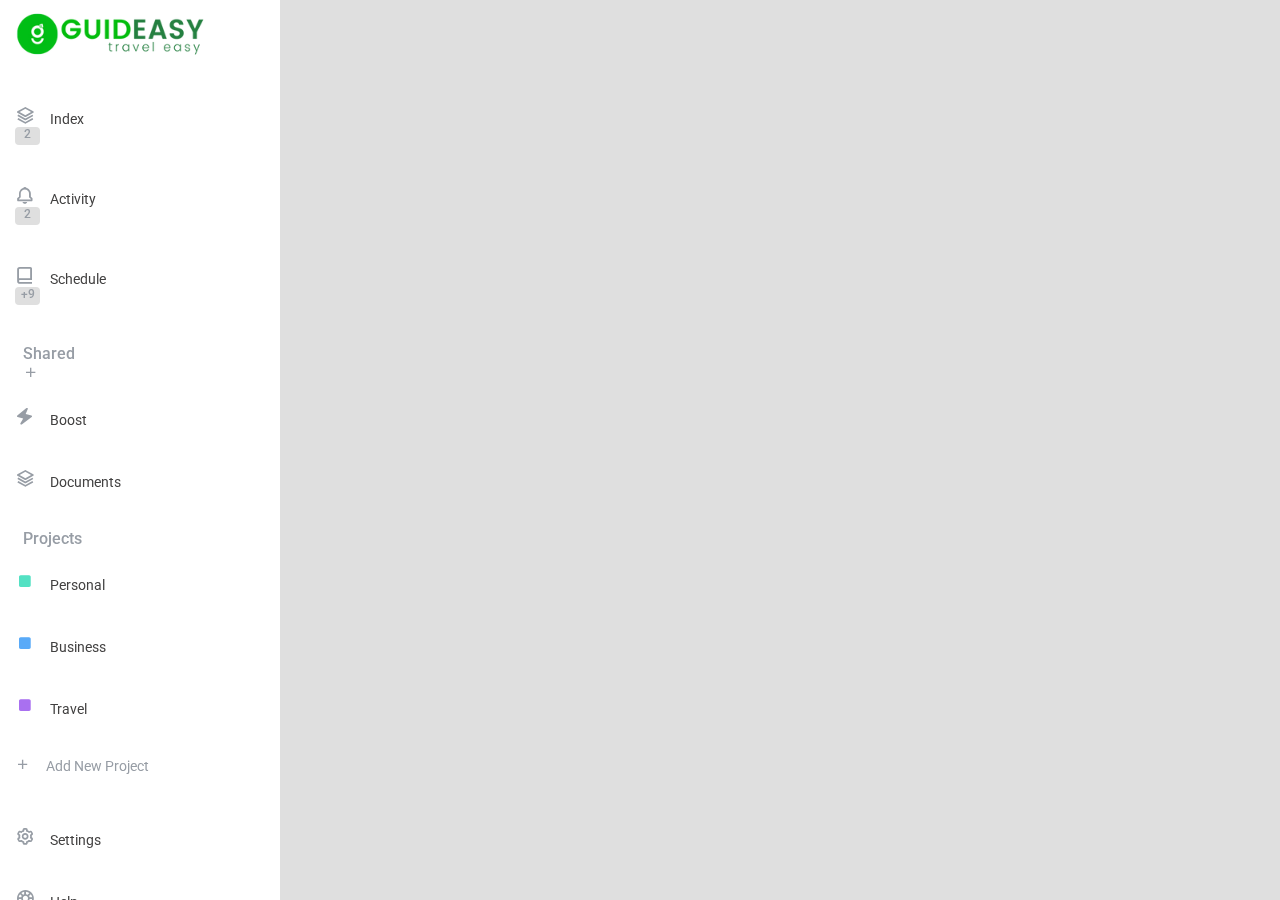
<file: demo.html>
<!DOCTYPE html>
<html lang="en">

<head>
   <meta charset="UTF-8">
   <meta http-equiv="X-UA-Compatible" content="IE=edge">
   <meta name="viewport" content="width=device-width, initial-scale=1.0">
   <link rel="stylesheet" href="https://cdnjs.cloudflare.com/ajax/libs/bootstrap/5.1.3/css/bootstrap.min.css"
      integrity="sha512-GQGU0fMMi238uA+a/bdWJfpUGKUkBdgfFdgBm72SUQ6BeyWjoY/ton0tEjH+OSH9iP4Dfh+7HM0I9f5eR0L/4w=="
      crossorigin="anonymous" referrerpolicy="no-referrer" />

   <link rel="stylesheet" href="https://cdnjs.cloudflare.com/ajax/libs/font-awesome/6.0.0-beta2/css/all.min.css" />
   <link href="https://fonts.googleapis.com/css2?family=Material+Icons+Outlined" rel="stylesheet">
   <link href='https://unpkg.com/boxicons@2.1.2/css/boxicons.min.css' rel='stylesheet'>
   <link rel="stylesheet" href="./assets/css/main.css">

   <script src="https://cdnjs.cloudflare.com/ajax/libs/jquery/3.6.0/jquery.min.js"
      integrity="sha512-894YE6QWD5I59HgZOGReFYm4dnWc1Qt5NtvYSaNcOP+u1T9qYdvdihz0PPSiiqn/+/3e7Jo4EaG7TubfWGUrMQ=="
      crossorigin="anonymous" referrerpolicy="no-referrer"></script>
   <title>Guideasy</title>
</head>

<body>
   <header>
   </header>
   <main>
      <section class="sidebar">
         <div class="brand-logo">
            <img src="./assets/images/brand-logo.png" alt="Logo">
         </div>
         <div class="d-flex flex-column justify-content-between all-menu">
            <div>
               <div class="main-menu">
                  <ul>
                     <li>
                        <a href="javascript:;" class="d-flex justify-content-between align-items-center">
                           <div class="d-flex align-items-center">
                              <!-- <i class="material-icons-outlined"> layers</i> -->
                              <i class='bx bx-layer'></i>
                              <span>Index</span>
                           </div>
                           <div class="counter">
                              2
                           </div>
                        </a>
                     </li>
                     <li>
                        <a href="javascript:;" class="d-flex justify-content-between align-items-center">
                           <div class="d-flex align-items-center">
                              <!-- <i class="material-icons-outlined position-relative"> notifications
                     <span
                        class="position-absolute translate-middle p-1 bg-danger border border-light rounded-circle">
                  </i> -->
                              <i class='bx bx-bell'>
                                 <span
                                    class="position-absolute translate-middle p-1 bg-danger border border-light rounded-circle">

                              </i>
                              <span>Activity</span>
                           </div>
                           <div class="counter">
                              2
                           </div>
                        </a>
                     </li>
                     <li>
                        <a href="javascript:;" class="d-flex justify-content-between align-items-center">
                           <div class="d-flex align-items-center">
                              <!-- <i class="material-icons-outlined">filter_none</i> -->
                              <i class='bx bx-book-alt'></i>
                              <span>Schedule</span>
                           </div>
                           <div class="counter">
                              +9
                           </div>
                        </a>
                     </li>
                  </ul>
               </div>
               <div class="main-menu">
                  <div class="d-flex justify-content-between align-items-center menu-title">
                     <div>Shared</div>
                     <div><i class='bx bx-plus'></i></div>
                  </div>
                  <ul>
                     <li>
                        <a href="javascript:;" class="d-flex justify-content-between align-items-center">
                           <div class="d-flex align-items-center">
                              <!-- <i class="material-icons-outlined"> electric_bolt</i> -->
                              <i class='bx bxs-zap'></i>
                              <span>Boost</span>
                           </div>
                        </a>
                     </li>
                     <li>
                        <a href="javascript:;" class="d-flex justify-content-between align-items-center">
                           <div class="d-flex align-items-center">
                              <!-- <i class="material-icons-outlined"> layers</i> -->
                              <i class='bx bx-layer'></i>
                              <span>Documents</span>
                           </div>
                        </a>
                     </li>
                  </ul>
               </div>
               <div class="main-menu">
                  <div class="d-flex justify-content-between menu-title">
                     <div>Projects</div>
                  </div>
                  <ul>
                     <li>
                        <a href="javascript:;" class="d-flex justify-content-between align-items-center">
                           <div class="d-flex align-items-center">
                              <!-- <i class="fa-solid fa-square text-danger"></i> -->
                              <i class='bx bxs-checkbox color-teal-300'></i>
                              <span>Personal</span>
                           </div>
                        </a>
                     </li>
                     <li>
                        <a href="javascript:;" class="d-flex justify-content-between align-items-center">
                           <div class="d-flex align-items-center">
                              <i class='bx bxs-checkbox color-blue-300'></i>
                              <span>Business</span>
                           </div>

                        </a>
                     </li>
                     <li>
                        <a href="javascript:;" class="d-flex justify-content-between align-items-center">
                           <div class="d-flex align-items-center">
                              <i class='bx bxs-checkbox color-indigo-300'></i>
                              <span>Travel</span>
                           </div>
                        </a>
                     </li>
                     <li>
                        <a href="javascript:;" class="d-flex justify-content-between align-items-center">
                           <div class="d-flex align-items-center">
                              <i class='bx bx-plus fs-16 border rounded-3'></i>
                              <span class="text-base">Add New Project</span>
                           </div>
                        </a>
                     </li>
                  </ul>
               </div>
            </div>

            <div>
               <div class="main-menu">
                  <ul>
                     <li>
                        <a href="javascript:;" class="d-flex justify-content-between align-items-center">
                           <div class="d-flex align-items-center">
                              <i class='bx bx-cog'></i>
                              <span>Settings</span>
                           </div>
                        </a>
                     </li>
                     <li>
                        <a href="javascript:;" class="d-flex justify-content-between align-items-center">
                           <div class="d-flex align-items-center">
                              <i class='bx bx-color'></i>
                              <span>Help</span>
                           </div>
                        </a>
                     </li>
                  </ul>
               </div>
               <div class="dropdown">
                  <a role="button" id="user-btn-dropdown" data-bs-toggle="dropdown" aria-expanded="false">
                     <div class="d-flex align-items-center justify-content-between user-btn">
                        <div class="d-flex align-items-center ">
                           <div class="user-img">
                              <img src="./assets/images/aamroni.jpg" alt="">
                           </div>
                           <div class="lh-1">
                              <p class="text-dark fw-400">md.aamroni</p>
                              <p class="fs-14 text-base">aamroni@gmail.com</p>
                           </div>
                        </div>
                        <div>
                           <i class='bx bx-expand-vertical text-base'></i>
                        </div>
                     </div>
                  </a>
                  <ul class="dropdown-menu" aria-labelledby="user-btn-dropdown">
                     <li>
                        <a class="dropdown-item" href="javascript:;">
                           <div class="d-flex align-items-center user-btn">
                              <div class="user-img">
                                 <img src="./assets/images/aamroni.jpg" alt="">
                              </div>
                              <div class="lh-1">
                                 <p class="text-dark fw-400">md.aamroni</p>
                                 <p class="fs-14 text-base">aamroni@gmail.com</p>
                              </div>
                           </div>
                        </a>
                     </li>
                     <li>
                        <a class="dropdown-item" href="javascript:;">
                           <div class="d-flex align-items-center">
                              <i class='bx bx-folder text-base fs-22 me-2'></i>
                              <span class="fs-14 fw-400">Integration</span>
                           </div>
                        </a>
                     </li>
                     <li>
                        <a class="dropdown-item" href="javascript:;">
                           <div class="d-flex align-items-center">
                              <i class='bx bx-time-five text-base fs-20 me-2'></i>
                              <span class="fs-14 fw-400">History</span>
                           </div>
                        </a>
                     </li>
                     <li>
                        <a class="dropdown-item" href="javascript:;">
                           <div class="d-flex align-items-center">
                              <i class='bx bx-star text-warning fs-22 me-2'></i>
                              <span class="fs-14 fw-400">Upgrade to Pro</span>
                           </div>
                        </a>
                     </li>
                     <li>
                        <a class="dropdown-item" href="javascript:;">
                           <div class="d-flex align-items-center">
                              <i class='bx bx-log-out bx-flip-horizontal text-base fs-22 me-2'></i>
                              <span class="fs-14 fw-400">Logout</span>
                           </div>
                        </a>
                     </li>
                     <li class="ps-3 mt-2">
                        <span class="text-base fs-14 fw-400 lh-1">v1.0.01 . Guideasy Ltd</span>
                     </li>
                  </ul>
               </div>
            </div>
         </div>
      </section>
   </main>

   <footer>
   </footer>

   <script src="https://cdn.jsdelivr.net/npm/bootstrap@5.1.3/dist/js/bootstrap.bundle.min.js"
      integrity="sha384-ka7Sk0Gln4gmtz2MlQnikT1wXgYsOg+OMhuP+IlRH9sENBO0LRn5q+8nbTov4+1p" crossorigin="anonymous">
   </script>
</body>

</html>
</file>
<file: assets/css/main.css>
@import url("https://fonts.googleapis.com/css2?family=Poppins:ital,wght@0,100;0,200;0,300;0,400;0,500;0,600;0,700;0,800;0,900;1,100;1,200;1,300;1,400;1,500;1,600;1,700;1,800;1,900&display=swap");
@import url("https://fonts.googleapis.com/css2?family=Roboto:wght@100;300;400;500;700;900&display=swap");
.text-primary {
  color: #009F6E !important;
}

:root {
  --color-bg-primary: #dfdfdf;
  --color-bg-secondary: #fff;
  --color-base: #009F6E;
  --color-text-base: #979da5;
  --color-text-deep: #424141;
  --color-text-deep-in: #424141;
  --color-text-white: #ffffff;
  --color-bg-footer-w: #f7f7f7;
  --color-bg-footer: #1a1f22;
  --color-text-deep-f: #ffff;
  --color-hover-bg: #EAF9F2;
  --color-hover-color: #009F6E;
  --theme: "light";
}

@media (prefers-color-scheme: dark) {
  :root {
    --color-bg-primary: #212529;
    --color-bg-secondary: #34373a;
    --color-base: #11703b;
    --color-text-deep: #fff;
    --color-bg-footer: #1a1f22;
    --color-text-deep-f: #fff;
    --color-hover-bg: #327d3e;
    --color-hover-color: #f8f8f8;
    --theme: "dark";
  }
}

.text-base {
  color: var(--color-text-base);
}

.color-indigo-300 {
  color: #a970f0 !important;
}

.color-blue-300 {
  color: #59AAF8 !important;
}

.color-purple-300 {
  color: #AD8ED5 !important;
}

.color-pink-300 {
  color: #F381B2 !important;
}

.color-red-300 {
  color: #F8818F !important;
}

.color-orange-300 {
  color: #FFAF7A !important;
}

.color-yellow-300 {
  color: #FFD879 !important;
}

.color-green-300 {
  color: #62B89A !important;
}

.color-teal-300 {
  color: #53E1C3 !important;
}

* {
  margin: 0;
  padding: 0;
  -webkit-box-sizing: border-box;
          box-sizing: border-box;
}

body {
  background-color: var(--color-bg-primary);
  color: var(--color-text-base);
  font-family: "Roboto", sans-serif;
  height: 100%;
  overflow-x: hidden !important;
  position: relative;
}

::-webkit-scrollbar {
  width: 6px;
}

::-webkit-scrollbar-track {
  -webkit-box-shadow: inset 0 0 5px rgba(0, 0, 0, 0.5);
  border-radius: 4px;
}

::-webkit-scrollbar-thumb {
  border-radius: 4px;
  -webkit-box-shadow: inset 0 0 55px var(--color-text-base);
}

@media (max-width: 768.99px) {
  ::-webkit-scrollbar {
    height: 4px;
  }
  ::-webkit-scrollbar-thumb {
    border-radius: 4px;
    -webkit-box-shadow: inset 0 0 65px #004f09;
  }
}

ul {
  margin: 0;
  padding: 0;
}

ul li {
  list-style: none;
}

a {
  text-decoration: none;
}

p {
  margin: 0;
  padding: 0;
}

h1,
h2,
h3,
h4,
h5,
h6 {
  font-weight: bold;
  margin: 0;
  padding: 0;
}

.text-dark {
  color: var(--color-text-deep) !important;
}

.text-dark-in {
  color: #424141 !important;
}

.text-base {
  color: var(--color-text-base) !important;
}

/**
 * @todo font-size 
 * @date 12 March 2022 
 */
.fs-10 {
  font-size: 10px !important;
}

.fs-12 {
  font-size: 12px !important;
}

.fs-14 {
  font-size: 14px !important;
}

.fs-16 {
  font-size: calc(14px + (16 - 14) * (100vw - 340px) / (1400 - 340)) !important;
}

.fs-18 {
  font-size: calc(16px + (18 - 16) * (100vw - 340px) / (1400 - 340)) !important;
}

.fs-20 {
  font-size: calc(18px + (20 - 18) * (100vw - 340px) / (1400 - 340));
}

.fs-22 {
  font-size: calc(19px + (22 - 19) * (100vw - 340px) / (1400 - 340));
}

.fs-24 {
  font-size: calc(20px + (24 - 20) * (100vw - 340px) / (1400 - 340));
}

.fs-26 {
  font-size: calc(20px + (26 - 20) * (100vw - 340px) / (1400 - 340));
}

.fs-28 {
  font-size: calc(21px + (28 - 21) * (100vw - 340px) / (1400 - 340));
}

.fs-30 {
  font-size: calc(22px + (30 - 22) * (100vw - 340px) / (1400 - 340));
}

.fs-32 {
  font-size: calc(22px + (32 - 22) * (100vw - 340px) / (1400 - 340));
}

.fs-34 {
  font-size: calc(23px + (34 - 23) * (100vw - 340px) / (1400 - 340));
}

.fs-36 {
  font-size: calc(24px + (36 - 24) * (100vw - 340px) / (1400 - 340));
}

.fs-38 {
  font-size: calc(25px + (38 - 25) * (100vw - 340px) / (1400 - 340));
}

.fs-40 {
  font-size: calc(26px + (40 - 26) * (100vw - 340px) / (1400 - 340));
}

.fs-42 {
  font-size: calc(27px + (42 - 27) * (100vw - 340px) / (1400 - 340));
}

.fs-44 {
  font-size: calc(28px + (44 - 28) * (100vw - 340px) / (1400 - 340));
}

.fs-46 {
  font-size: calc(29px + (46 - 29) * (100vw - 340px) / (1400 - 340));
}

.fs-48 {
  font-size: calc(30px + (48 - 30) * (100vw - 340px) / (1400 - 340));
}

.fs-50 {
  font-size: calc(32px + (50 - 32) * (100vw - 340px) / (1400 - 340));
}

.fw-400 {
  font-weight: 400 !important;
}

.fw-500 {
  font-weight: 500 !important;
}

.fw-600 {
  font-weight: 600 !important;
}

.fw-900 {
  font-weight: 900 !important;
}

/**
 * @todo Boxicon
 * @date 31-03-22 
 */
.menu-expand-btn {
  position: absolute;
  top: 28%;
  right: -10px;
  background: transparent;
  color: #338041;
  border: 1px solid var(--color-text-deep);
  width: 25px;
  height: 25px;
  border-radius: 100%;
  text-align: center;
  padding-right: 2px;
  padding-top: 2px;
  cursor: pointer;
}

.menu-expand-btn:hover {
  -webkit-transform: scale(1.05);
          transform: scale(1.05);
}

/**
 * @todo Boxicon
 * @date 31-03-22 
 */
.bx {
  line-height: 1.2;
}

/**
 * @todo Boxicon
 * @date 31-03-22 
 */
.tooltip-inner {
  max-width: 320px;
}

/**
 * @todo sidebar
 * @date 29-03-22 
 */
.sidebar {
  position: fixed;
  left: 0;
  top: 0;
  height: 100vh;
  width: 280px;
  background: var(--color-bg-secondary);
  z-index: 1;
}

.sidebar .brand-logo {
  height: 68px;
  padding: 10px 15px;
  margin-bottom: 16px;
}

.sidebar .brand-logo img {
  height: 100%;
  width: auto;
}

.sidebar .all-menu {
  height: calc(100vh - (68px + 16px));
}

.sidebar .main-menu {
  margin: 12px 0px;
  padding: 0 15px;
}

.sidebar .main-menu .menu-title {
  font-size: 16px;
  padding: 8px 8px 2px;
  font-weight: 500;
}

.sidebar .main-menu ul li a {
  padding: 5px 10px;
  font-size: 14px;
}

.sidebar .main-menu ul li a:hover {
  background: var(--color-hover-bg);
  border-radius: 5px;
}

.sidebar .main-menu ul li a:hover i {
  color: var(--color-hover-color);
}

.sidebar .main-menu ul li a:hover span {
  color: var(--color-hover-color);
}

.sidebar .main-menu ul li a i {
  color: var(--color-text-base);
  margin-right: 12px;
  font-size: 20px;
  position: relative;
}

.sidebar .main-menu ul li a i span {
  bottom: -5px;
  left: 86% !important;
}

.sidebar .main-menu ul li a span {
  color: var(--color-text-deep);
  font-weight: 400;
}

.sidebar .main-menu ul li a .counter {
  background: #dfdfdf;
  color: var(--color-text-base);
  width: 25px;
  border-radius: 4px;
  text-align: center;
  font-size: 12px;
  font-weight: 500;
  height: 18px;
}

.sidebar .user-btn {
  padding: 15px;
  border-top: 1px solid var(--color-hover-bg);
  cursor: pointer;
}

.sidebar .user-btn .user-img {
  width: 40px;
  height: 40px;
  border-radius: 8px;
  border: 2px solid transparent;
  margin-right: 8px;
  padding: 2px;
}

.sidebar .user-btn .user-img img {
  width: 100%;
  height: 100%;
  border-radius: 6px;
}

.sidebar .user-btn:hover .user-img {
  border: 2px solid #e3e3e4;
}

.sidebar .dropdown-menu {
  left: 101% !important;
  bottom: -99% !important;
  padding-top: 0;
  background: var(--color-bg-secondary);
}

.sidebar .dropdown-menu li .dropdown-item {
  width: auto;
  padding: 5px 8px;
  margin: 0 8px;
  color: var(--color-text-deep);
}

.sidebar .dropdown-menu li .dropdown-item .user-btn {
  margin: 0;
  padding: 8px 8px 8px 0;
  border-top: none;
  border-bottom: 1px solid var(--color-hover-bg);
}

.sidebar .dropdown-menu li .dropdown-item .user-btn:hover {
  background: transparent;
}

.sidebar .dropdown-menu li .dropdown-item .user-btn .user-img {
  margin-right: 5px;
}

.sidebar .dropdown-menu li .dropdown-item:hover {
  background: var(--color-hover-bg);
  border-radius: 5px;
}

.sidebar .dropdown-menu li .dropdown-item:hover span {
  color: var(--color-hover-color);
}

.sidebar .dropdown-menu li .dropdown-item:hover i {
  color: var(--color-hover-color) !important;
}

.sidebar .dropdown-menu li:first-child .dropdown-item {
  padding: 0rem;
}

.sidebar .dropdown-menu li:first-child .dropdown-item:hover {
  background: transparent;
}

.header {
  position: fixed;
  top: 0;
  left: 280px;
  z-index: 999;
  width: calc(100% - 280px);
  background: var(--color-bg-secondary);
  padding: 12px 40px;
  border-bottom: 1px solid var(--color-hover-bg);
}

.content {
  margin-left: 280px;
  margin-top: 49px;
  padding: 8px;
}

.content .card {
  background: var(--color-bg-secondary);
}

.content .card-header {
  border-bottom: none;
  background: var(--color-bg-secondary);
}

.content .card-footer {
  border-top: none;
  background: var(--color-bg-secondary);
}

.content .border-top,
.content .border-end,
.content .border-start,
.content .border-bottom {
  border-color: var(--color-hover-bg) !important;
}

.content .profile-card {
  height: 270px;
  max-height: 270px;
}

.content .profile-card .card-footer {
  padding: 0;
}

.content .profile-card .card-footer div {
  width: 50%;
}

.content .d-card {
  height: 131px;
}

.content #line-adwords text, .content #line-adwords span, .content #line-adwords tspan, .content #chart-bar text, .content #chart-bar span, .content #chart-bar tspan, .content #chart-circle text, .content #chart-circle span, .content #chart-circle tspan {
  fill: var(--color-text-deep) !important;
  color: var(--color-text-deep) !important;
}

.btn-primary {
  background: -webkit-gradient(linear, left top, right top, from(#2d832f), to(#6ddd77));
  background: linear-gradient(to right, #2d832f, #6ddd77);
  color: #fff;
  font-weight: 500;
  border-color: #ffffff00;
  -webkit-box-shadow: 0 1px 7px 0 #00000033;
          box-shadow: 0 1px 7px 0 #00000033;
  padding: 6px 16px;
  border-radius: 4px;
}

.custom-badge {
  color: var(--color-base);
  font-size: 11px;
  padding: 1px 5px !important;
  text-transform: uppercase;
  border: 1px var(--color-base) solid;
  border-radius: 3px;
  margin-right: 10px;
  line-height: 1;
}

.flight-ticket {
  padding: 10px 15px;
  background: var(--color-bg-secondary);
}

.flight-ticket .ticket-body {
  border-bottom: 1px solid #88888821;
  display: -webkit-box;
  display: -ms-flexbox;
  display: flex;
  -webkit-box-pack: justify;
      -ms-flex-pack: justify;
          justify-content: space-between;
}

.flight-ticket .ticket-body .body-left {
  display: -webkit-box;
  display: -ms-flexbox;
  display: flex;
  padding-bottom: 8px;
  border-right: 1px #88888821 solid;
}

.flight-ticket .ticket-body .airline-details {
  width: 195px;
  margin-right: 10px;
}

.flight-ticket .ticket-body .airline-details img {
  width: 27px;
  height: 23px;
  margin-right: 10px;
}

.flight-ticket .ticket-body .airline-details div {
  width: calc(100% - 42px);
  white-space: nowrap;
  text-overflow: ellipsis;
  overflow: hidden;
}

.flight-ticket .ticket-body .from-to-details {
  width: 325px;
}

.flight-ticket .ticket-body .from-to-details .from-route,
.flight-ticket .ticket-body .from-to-details .to-route {
  width: 100px;
  position: relative;
  white-space: nowrap;
  overflow: hidden;
  text-overflow: ellipsis;
}

.flight-ticket .ticket-body .from-to-details .duration-time {
  position: relative;
}

.flight-ticket .ticket-body .from-to-details .duration-time hr {
  margin: 0;
  border-top: 1px dashed var(--color-text-base);
  background-color: transparent;
  opacity: 0.8;
}

.flight-ticket .ticket-body .from-to-details .duration-time .fa-plane {
  position: absolute;
  left: -16px;
  top: 13px;
  font-size: 10px;
  color: var(--color-base);
}

.flight-ticket .ticket-body .from-to-details .duration-time .fa-circle {
  position: absolute;
  right: -9px;
  top: 16px;
  font-size: 5px;
  color: var(--color-base);
}

.flight-ticket .ticket-body .body-right {
  display: -webkit-box;
  display: -ms-flexbox;
  display: flex;
  -webkit-box-align: center;
      -ms-flex-align: center;
          align-items: center;
  padding-bottom: 8px;
}

.flight-ticket .ticket-footer .fare-type {
  color: var(--color-base);
  font-size: 11px;
  padding: 1px 5px;
  text-transform: uppercase;
  border: 1px var(--color-base) solid;
  border-radius: 3px;
  margin-right: 10px;
}

.flight-ticket .ticket-footer ul li {
  margin-left: 8px;
  margin-right: 8px;
}

.flight-ticket .ticket-footer ul li:last-child {
  margin-right: 0;
}

.flight-ticket .ticket-footer ul li i:hover {
  color: var(--color-base);
}

.flight-details .nav-tabs {
  margin-top: 12px;
  white-space: nowrap;
  -ms-flex-wrap: nowrap;
      flex-wrap: nowrap;
  overflow-x: auto;
  overflow-y: hidden;
}

.flight-details .nav-tabs .nav-link {
  border: none;
  color: var(--color-text-base);
  font-size: 14px;
  padding: 5px 12px;
  font-weight: 500;
}

.flight-details .nav-tabs .active {
  color: var(--color-hover-color);
  border-bottom: 2px solid var(--color-hover-color);
  background: transparent;
}

.flight-details #FlightDetails .details-content {
  -ms-flex-wrap: wrap;
      flex-wrap: wrap;
  -webkit-box-pack: justify;
      -ms-flex-pack: justify;
          justify-content: space-between;
}

.flight-details #FlightDetails .details-content .left-details {
  position: relative;
  padding: 8px 22px;
}

.flight-details #FlightDetails .details-content .left-details .position-absolute {
  left: 8px;
  top: 25px;
  color: var(--color-base);
  border-right: 1px dashed #d8d8d8;
  height: 44px;
}

.flight-details #FlightDetails .details-content .left-details .position-absolute .fa-plane {
  font-size: 11px;
  -webkit-transform: rotate(90deg);
          transform: rotate(90deg);
  position: absolute;
  top: -12px;
  left: -5px;
}

.flight-details #FlightDetails .details-content .left-details .position-absolute .fa-circle {
  font-size: 5px;
  position: absolute;
  bottom: -6px;
  left: -2px;
}

.flight-details #FlightDetails .details-content .right-details {
  width: 200px;
}

.flight-details #FlightDetails .details-content .right-details ul {
  height: 130px;
  overflow-y: hidden;
}

.flight-details #FlightDetails .details-content .right-details ul li {
  padding: 3px 0;
}

.flight-details #FlightDetails .details-content .right-details ul li i {
  font-size: 14px;
  margin-right: 5px;
}

.flight-details #FlightDetails .details-content .right-details .flight-show-more-btn {
  cursor: pointer;
}

.flight-details .tab-content {
  overflow: auto;
}

.flight-details .tab-content table {
  width: 100%;
  white-space: nowrap;
  -ms-flex-wrap: nowrap;
      flex-wrap: nowrap;
  overflow-x: auto;
  overflow-y: hidden;
}

.flight-details .tab-content table thead {
  margin-top: 8px;
}

.flight-details .tab-content table tr {
  color: #002441;
  font-size: 12px;
  color: var(--color-text-deep);
}

.flight-details .tab-content table tr th {
  font-weight: 400;
  padding: 8px 10px;
  text-align: left;
}

.flight-details .tab-content table tr td {
  border-top: 1px #dadee4 dashed;
  padding: 8px 10px;
  text-align: left;
}

.scrole-ui {
  overflow-y: scroll !important;
}

.package-card {
  padding: 10px 15px;
  background: var(--color-bg-secondary);
}

.package-card .card-body {
  border-bottom: 1px solid #88888821;
  display: -webkit-box;
  display: -ms-flexbox;
  display: flex;
  -webkit-box-pack: justify;
      -ms-flex-pack: justify;
          justify-content: space-between;
  padding: 0;
}

.package-card .card-body .package-details {
  display: -webkit-box;
  display: -ms-flexbox;
  display: flex;
  padding-bottom: 8px;
  padding-right: 8px;
  border-right: 1px #88888821 solid;
  width: calc(100% - 225px);
}

.package-card .card-body .package-details .package-image {
  padding-right: 10px;
}

.package-card .card-body .package-details .package-image img {
  width: 160px;
  height: 100px;
  -o-object-fit: cover;
     object-fit: cover;
  border-radius: 4px;
}

.package-card .card-body .package-details .package-name {
  white-space: nowrap;
  width: 390px;
  overflow: hidden;
  text-overflow: ellipsis;
}

.package-card .card-body .pricing {
  display: -webkit-box;
  display: -ms-flexbox;
  display: flex;
  -webkit-box-align: center;
      -ms-flex-align: center;
          align-items: center;
  -webkit-box-pack: end;
      -ms-flex-pack: end;
          justify-content: flex-end;
  -ms-flex-wrap: wrap;
      flex-wrap: wrap;
  padding-bottom: 8px;
  min-width: 220px;
}

.package-card .card-body .pricing .price {
  text-align: end;
}

.package-card .card-footer {
  padding: 0;
  border-top: none;
  background: transparent;
}

.package-card .card-footer .fare-type {
  color: var(--color-base);
  font-size: 11px;
  padding: 1px 5px;
  text-transform: uppercase;
  border: 1px var(--color-base) solid;
  border-radius: 3px;
  margin-right: 10px;
}

.package-card .card-footer ul li {
  margin-left: 8px;
  margin-right: 8px;
}

.package-card .card-footer ul li:last-child {
  margin-right: 0;
}

.package-card .card-footer ul li i:hover {
  color: var(--color-base);
}

@media only screen and (max-width: 1339.98px) {
  .flight-ticket .ticket-body .body-left {
    -webkit-box-orient: vertical;
    -webkit-box-direction: normal;
        -ms-flex-direction: column;
            flex-direction: column;
  }
  .flight-ticket .ticket-body .from-to-details {
    width: 420px;
    margin-top: 5px;
  }
}

@media only screen and (max-width: 1129.98px) {
  .package-card .card-body {
    -webkit-box-orient: vertical;
    -webkit-box-direction: normal;
        -ms-flex-direction: column;
            flex-direction: column;
  }
  .package-card .card-body .package-details {
    width: 100%;
    border-right: none;
  }
  .package-card .card-body .package-details .package-name {
    width: calc(100%);
  }
  .package-card .card-body .pricing {
    padding-top: 8px;
    -webkit-box-pack: justify;
        -ms-flex-pack: justify;
            justify-content: space-between;
  }
  .package-card .card-body .pricing .price {
    text-align: left;
  }
}

@media only screen and (max-width: 768.98px) {
  .flight-ticket .ticket-body {
    -webkit-box-orient: vertical;
    -webkit-box-direction: normal;
        -ms-flex-direction: column;
            flex-direction: column;
  }
  .flight-ticket .ticket-body .body-left {
    border-right: none;
  }
  .flight-ticket .ticket-body .from-to-details {
    width: 100%;
  }
  .flight-ticket .ticket-body .body-right {
    -webkit-box-pack: justify;
        -ms-flex-pack: justify;
            justify-content: space-between;
  }
  .flight-ticket .ticket-body .body-right .text-end {
    text-align: left !important;
  }
  .flight-details .nav-tabs .active {
    border-bottom: none;
  }
}

@media only screen and (max-width: 418.98px) {
  .flight-ticket .ticket-body .from-to-details .duration-time {
    max-width: 55px;
  }
  .flight-ticket .ticket-footer .align-items-center {
    width: 100%;
    -webkit-box-pack: justify;
        -ms-flex-pack: justify;
            justify-content: space-between;
  }
  .flight-ticket .ticket-footer .fw-500 {
    width: 100%;
    -webkit-box-pack: justify;
        -ms-flex-pack: justify;
            justify-content: space-between;
    margin-top: 4px;
  }
}

/* select2 style */
.select2-container--default .select2-dropdown {
  border: none;
  width: 100%;
  padding: 0.5rem 0;
  margin-top: 5px;
  border-radius: 6px;
  -webkit-box-shadow: 0 8px 12px #24242462;
          box-shadow: 0 8px 12px #24242462;
  min-width: 180px;
  line-height: 1.2;
}

.select2-container--default .select2-search__field {
  background: transparent;
  color: var(--color-text-deep-in);
}

.select2-container--default .select2-selection--single {
  border: none;
  background-color: transparent;
}

.select2-container--default .select2-container--focus .select2-selection--multiple {
  border: solid transparent 1px !important;
  outline: 0;
}

.select2-container--default .select2-container--focus:focus-visible {
  border-color: transparent;
}

.select2-container--default .select2-selection--multiple {
  background-color: transparent;
  border: none !important;
}

.select2-container--default .select2-container--open .select2-dropdown--below {
  border-top-left-radius: 4px;
  border-top-right-radius: 4px;
}

.select2-container--default .select2-results > .select2-results__options {
  overflow-x: hidden;
}

.select2-container--default .select2-search--dropdown {
  padding: 6px 10px;
}

.select2-container--default .select2-search--dropdown .select2-search__field {
  border: 1px solid #dee2e6;
  border-radius: 5px;
  margin: 5px 0;
}

.select2-container--default .select2-results__option {
  padding: 6px 10px;
  -moz-user-select: none;
   -ms-user-select: none;
       user-select: none;
  -webkit-user-select: none;
  font-size: 13px;
}

.select2-container--default .select2-results__option--highlighted[aria-selected] {
  color: var(--color-hover-color);
  background: var(--color-hover-bg);
}

.select2-container--default .select2-results__option[aria-selected="true"] {
  background: var(--color-hover-bg);
  color: var(--color-hover-color);
}

.select2-container--default .select2-selection--single .select2-selection__rendered {
  color: var(--color-text-deep);
  padding: 0 10px;
  cursor: pointer;
  font-weight: 500;
  font-family: "Roboto", sans-serif;
  font-size: 18px;
  line-height: 1.2;
}

.select2-container--default .select2-selection--single .select2-selection__arrow {
  right: 8px;
  top: -4px;
}

.select2-container--default .select2-selection--single .select2-selection__arrow b {
  margin-left: 0px;
}

.select2-container--default .select2-sub-txt {
  font-size: 12px;
  color: var(--color-text-base);
}

.select2-container--default .select2-data-abbr {
  font-size: 14px;
  color: var(--color-text-base);
  font-weight: 500;
}

.select2-container--default .dataIcon {
  font-size: 14px;
  color: var(--color-text-deep);
}
/*# sourceMappingURL=main.css.map */
</file>
